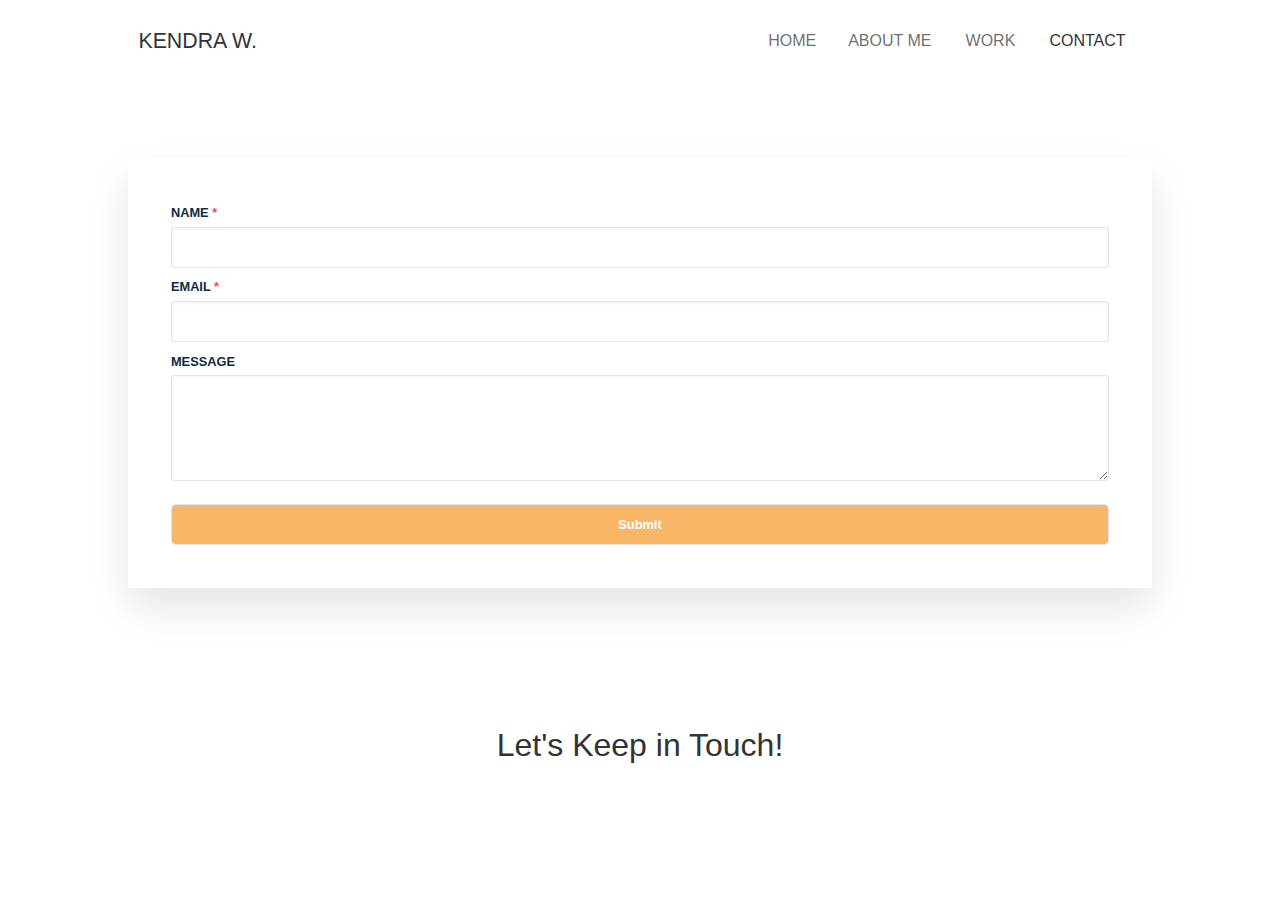
<file: contact.html>
<!DOCTYPE html>
<html lang="en">
  <head>
    <meta charset="UTF-8" />
    <meta http-equiv="X-UA-Compatible" content="IE=edge" />
    <meta name="viewport" content="width=device-width, initial-scale=1.0" />
    <title>KENDRA</title>
    <link
      rel="stylesheet"
      href="https://use.fontawesome.com/releases/v5.15.3/css/all.css"
      integrity="sha384-SZXxX4whJ79/gErwcOYf+zWLeJdY/qpuqC4cAa9rOGUstPomtqpuNWT9wdPEn2fk"
      crossorigin="anonymous"
    />

    <link rel="stylesheet" href="./css/style.css" />
  
  </head>
  <body>
    <div class="container">
      <div class="nav__box">
        <h2 class="nav__logo">KENDRA W.</h2>
        <nav class="nav">
          <ul class="nav__list">
            <li class="nav__list__item">
              <a href="index.html"> HOME </a>
            </li>
            <li class="nav__list__item">
              <a class="dr" href="#">
                ABOUT ME<i class="fas fa-chevron-down"></i>
              </a>
              <ul>
                <li>
                  <a
                    target="_blank"
                    href=" https://www.visualcv.com/kendraweinisch/"
                    >RESUME</a
                  >
                </li>
                <li>
                  <a
                    target="_blank"
                    href="https://www.linkedin.com/in/kendraweinisch/"
                    >LINKEDIN</a
                  >
                </li>
                <li>
                  <a target="_blank" href="https://github.com/kendraweinisch"
                    >GITHUB</a
                  >
                </li>
              </ul>
            </li>
            <li class="nav__list__item">
              <a class="dr" href="#">
                WORK <i class="fas fa-chevron-down"></i
              ></a>
              <ul>
                <li>
                  <a href="worksdrc.html">SDRC</a>
                </li>

                <li>
                  <a href="workdc.html">DC</a>
                </li>
              </ul>
            </li>
            <li class="nav__list__item">
              <a class="active" href="contact.html"> CONTACT </a>
            </li>
          </ul>
        </nav>
      </div> 
      <section id="contact"> 
        <div class="container">
            <form>
              <ul>
                <li>
                  <label for="name"
                    ><span>Name <span class="required-star">*</span></span></label
                  >
                  <input type="text" id="name" name="user_name" />
                </li>
                <li>
                  <label for="mail"
                    ><span>Email <span class="required-star">*</span></span></label
                  >
                  <input type="email" id="mail" name="user_email" />
                </li>
                <li>
                  <label for="msg"><span>Message</span></label>
                  <textarea rows="4" cols="50"></textarea>
                </li>
                <li>
                  <input type="submit" />
                </li>
              </ul>
            </form>
          </div>
        <div class="container">
            
         </div>
    </section>
    <footer class="footer">
      <div class="container">
        <h3 class="secondary__heading">Let's Keep in Touch!</h3>
        <div class="social__box">
          <a href="#"><i class="fas fa-envelope"></i></a>
          <a href="#"><i class="fab fa-linkedin"></i></a>
          <a href="#"><i class="fab fa-github-square"></i></a>
        </div>
      </div>
    </footer>
  </body>
</html>
</file>
<file: css/style.css>
*,
*::before,
*::after {
  margin: 0;
  padding: 0;
  box-sizing: border-box;
}
@import url("https://fonts.googleapis.com/css2?family=Roboto:ital,wght@0,100;0,300;0,400;0,500;0,700;0,900;1,100;1,300;1,400;1,500;1,700;1,900&display=swap");
@import url("https://fonts.googleapis.com/css2?family=Montserrat:ital,wght@0,100;0,200;0,300;0,400;0,500;0,600;0,700;1,100;1,200;1,300;1,400;1,500;1,600&display=swap");
html {
  font-size: 66.7%;
  color: #333;
  font-family: "Roboto", sans-serif;
  scroll-behavior: smooth;
}
@media screen and (max-width: 600px) {
  html {
    font-size: 55%;
  }
}
@media screen and (max-width: 400px) {
  html {
    font-size: 50%;
  }
}
.secondary__heading {
  font-size: 3rem;
  font-weight: 200;
  margin: 2rem 0;
}
.container {
  max-width: 100rem;
  margin-left: auto;
  margin-right: auto;
  padding: 1rem;
}
.card:hover {
  transform: scale(1.005);
  -webkit-box-shadow: -1px -4px 31px -15px rgba(0, 0, 0, 0.75);
  -moz-box-shadow: -1px -4px 31px -15px rgba(0, 0, 0, 0.75);
  box-shadow: -1px -4px 31px -15px rgba(0, 0, 0, 0.75);
  transition: all 0.4s ease-in;
}

.hvr a {
  text-decoration: none;
  background-color: #f2aaf2;
  transition: all 0.1s;
}
.hvr:hover .stroke {
  -webkit-text-stroke-width: 0px;
  -webkit-text-stroke-color: #333;
  color: #333;
}
.hvr:hover a {
  background-color: #fff;
}
.primary__heading {
  font-family: "Montserrat", sans-serif;
  font-weight: 400;
  font-size: 6rem;
  line-height: 1.4;
  margin: 2rem 0;
}
@media screen and (max-width: 600px) {
  .primary__heading {
    font-size: 4rem;
    line-height: 1.4;
    margin: 1rem 0;
  }
}
.stroke {
  -webkit-text-stroke-width: 2px;
  -webkit-text-stroke-color: #333;
  color: #fff;
}
.sub__heading {
  font-size: 2rem;
  font-family: "Roboto", sans-serif;
  font-style: italic;
  letter-spacing: 1.2px;
  word-spacing: 5px;
}
.header__text__box {
  margin: 9rem 0;
}
@media screen and (max-width: 600px) {
  .header__text__box {
    margin: 2rem 0;
  }
}
/* nav */
.nav__logo {
  font-size: 2rem;
  font-weight: 100;
}
.nav__box {
  display: flex;
  align-items: center;
  padding: 1rem 2rem;
  justify-content: space-between;
}
@media screen and (max-width: 600px) {
  .nav__box {
    flex-direction: column;
    row-gap: 2rem;
  }
}
nav li i {
  text-align: center;
  font-size: 1rem;
  padding-left: 0.2rem;
}

nav li {
  list-style: none;
  margin: 1rem 1.5rem;
  text-align: center;
}
nav li:hover a {
  color: #333;
}
nav li a {
  text-decoration: none;
  color: rgba(51, 51, 51, 0.726);
  font-size: 1.5rem;
  font-weight: 500;
  transition: all 0.2s;
}

nav ul ul {
  display: none;
  background-color: #fff;
  -webkit-box-shadow: 0px 4px 15px -4px #333;
  -moz-box-shadow: 0px 4px 15px -4px #333;
  box-shadow: 0px 4px 15px -4px #333;
  padding: 0.2rem 0;
  position: absolute;
}
nav ul ul li {
  margin: 1.5rem 1.5rem;
}
nav ul li:hover li a {
  color: rgba(51, 51, 51, 0.726);
}
nav ul li:hover li a:hover {
  color: #333;
}
nav ul li:focus ul,
nav ul li:hover ul {
  display: block;
}
.active {
  color: #333;
}
.nav__list {
  display: flex;
}
/* home */
.cards {
  display: flex;
  flex-direction: column;
  row-gap: 7rem;
}
.lead {
  font-size: 1.8rem;
  font-weight: 200;
  font-family: "Montserrat", sans-serif;
}
.card-2,
.work__bg-dc {
  background-color: #f9b666;
}
.card-1,
.work__bg-sdrc {
  background-color: #5ce1e6;
}
.card {
  display: flex;
  justify-content: center;
}
.card__img {
  width: 70%;
  margin-left: auto;
  margin-right: auto;
}
.card__img img {
  width: 100%;
}
/* work */
#work {
  margin: 5rem 0;
}
.work__img {
  width: 70%;
  margin-left: auto;
  margin-right: auto;
}
@media screen and (max-width: 600px) {
  .work__img {
    width: 100%;
  }
}
.work__text__box {
  display: flex;
  justify-content: space-between;
  column-gap: 5rem;
  margin: 5rem 0;
}
.work__text__box .lead {
  flex: 0 0 60%;
}
.work__text__box .used {
  flex: 0 0 50%;
  font-style: italic;
  font-size: 1.5rem;
  font-weight: 200;
  line-height: 1.5;
}
.work__bg {
  height: 55rem;
  display: flex;
  justify-content: center;
  align-items: center;
}
@media screen and (max-width: 600px) {
  .work__bg {
    height: 41rem;
  }
  .work__text__box {
    display: flex;
    justify-content: space-between;
    margin: 2rem 0;
    flex-direction: column;
    row-gap: 7rem;
  }
}
.work__img img {
  width: 100%;
}
.row__img {
  max-width: 380px;
}
.row__img img {
  width: 100%;
}
.work_box {
  display: flex;
  justify-content: space-between;
}

.work_box .row__text {
  width: 60%;
}
.work_box {
  margin: 5rem 0;
}
.work__text__box-3 .row__img {
  order: -1;
}
@media screen and (max-width: 600px) {
  #work2 {
    overflow: hidden;
  }
  .work_box {
    flex-direction: column;
    row-gap: 2rem;
    margin: 10rem 0;
  }
  .work_box:last-child {
    margin: 0;
  }
  .work_box .row__img {
    order: -1;
  }
  .work_box .row__text {
    width: 100%;
  }
  .row__img {
    max-width: 100%;
  }
}
/* contact */
#contact {
  margin: 7rem 0;
}
#contact label,
input,
textarea {
  display: block;
  width: 100%;
}
#contact ul {
  list-style: none;
  margin: 0;
  padding: 0;
}

#contact li {
  padding: 0.3em;
}
#contact span {
  font-weight: 700;
  color: #102a43;
  line-height: 35px;
  line-height: 2.5rem;
  font-size: 1.2rem;

  text-transform: uppercase;
}
#contact input[type="submit"] {
  background: #f9b666;
  color: white;
  font-weight: 700;
  font-size: 1.2rem;
  border-radius: 5px;
  margin-top: 1.3em;
}

#contact form {
  background-color: #ffffff;
  padding-top: 40px;
  padding-right: 40px;
  padding-bottom: 40px;
  padding-left: 40px;
  box-shadow: 0 20px 40px rgba(0, 0, 0, 0.1);
  border-radius: 3px;
  overflow: hidden;
}

#contact .required-star {
  color: #fc4366;
}

#contact input,
textarea {
  width: 100%;
  padding: 9px 20px;
  border: 1px solid #e1e2eb;
  background-color: #fff;
  color: #102a43;
  caret-color: #829ab1;
  box-sizing: border-box;
  font-size: 14px;
  font-size: 1rem;
  line-height: 29px;
  line-height: 2rem;
  box-shadow: inset 0 2px 4px 0 rgba(206, 209, 224, 0.2);
  border-radius: 3px;
  line-height: 29px;
  line-height: 2rem;
}

/* footer */
.footer {
  margin: 5rem 0;
  display: flex;
  justify-content: center;
  flex-direction: column;
  align-items: center;
}
.social__box {
  margin: 1rem 0;
  display: flex;
  column-gap: 1rem;
  font-size: 4rem;
  justify-content: center;
}

.social__box a {
  color: #333;
}
.gt {
  color: #0072ff;
}
</file>
